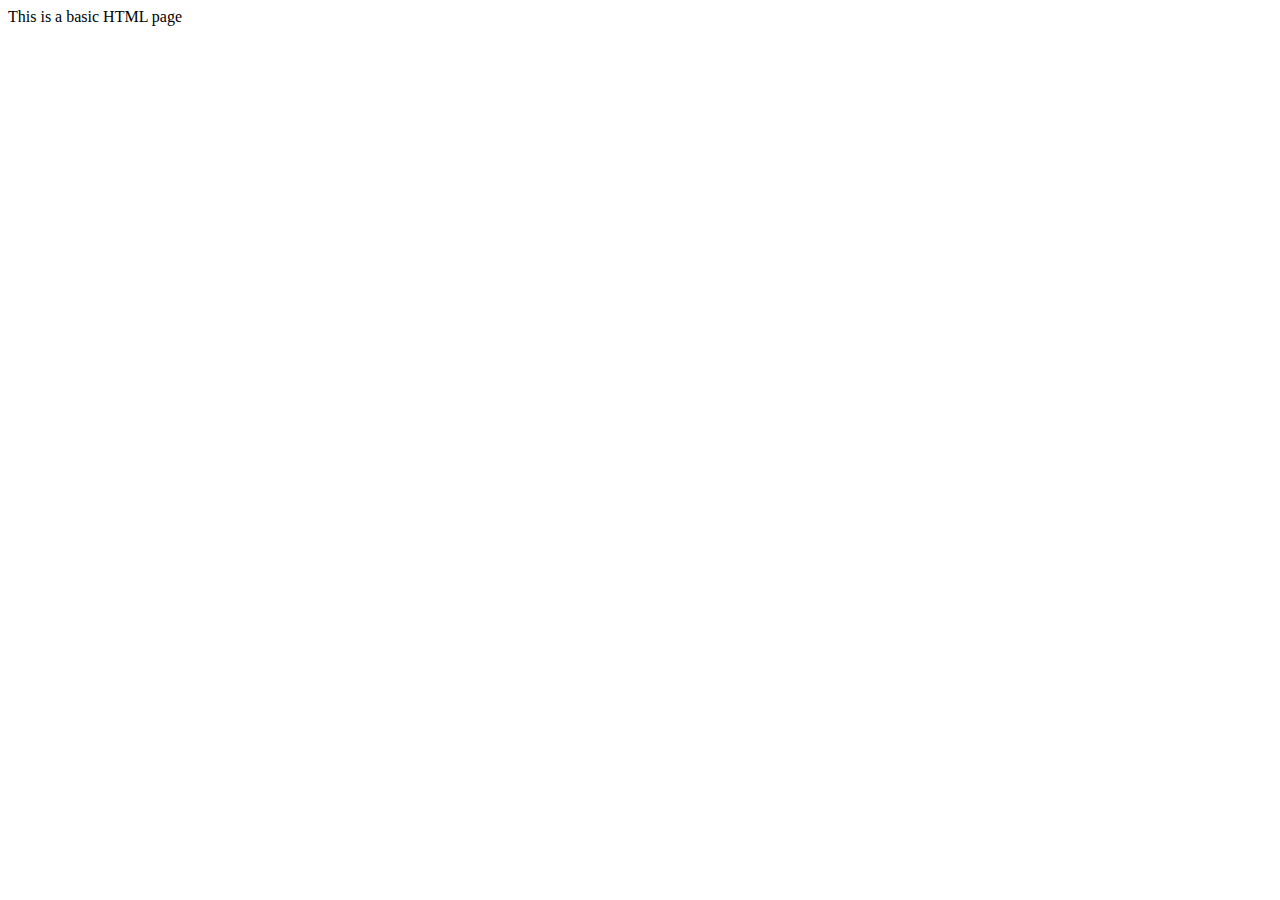
<file: index.html>
<html>
    <head>
       <meta charset = "urf-8"> 
       <script src = "lecture02.js">
           va
       </script>
    </head>
    <body>
        This is a basic HTML page

    </body>

    
</html>
</file>
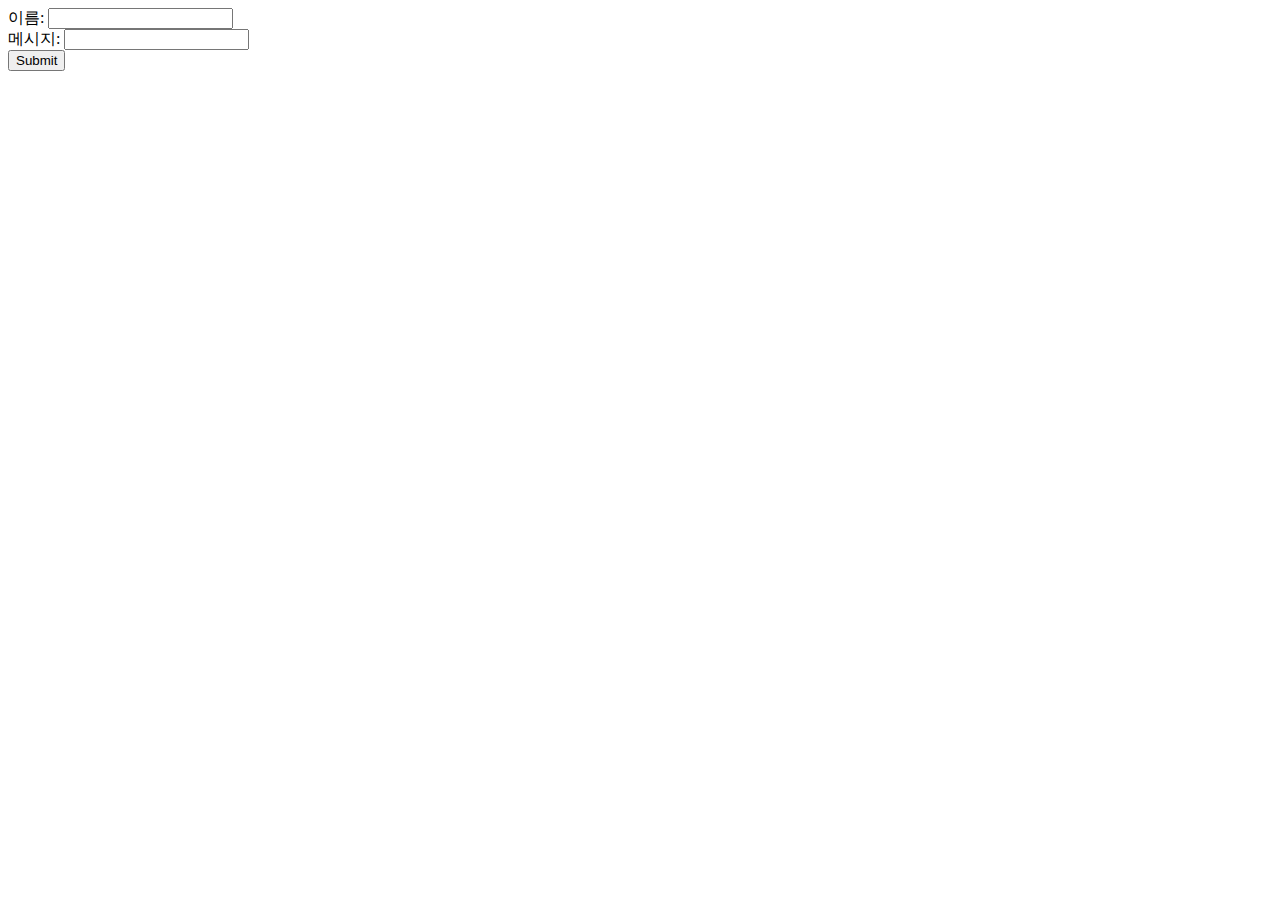
<file: a.html>
<html>
    <head>
        <meta charset = "utf-8">
    </head>
    <body>
        <form method = "GET" action = "b.html" id = "form1">
            이름: <input type = "text" name = "id"><br>
            메시지: <input type = "text" name = "msg"><br>
            <input type = "submit">
        </form>
    </body>
</html>
</file>
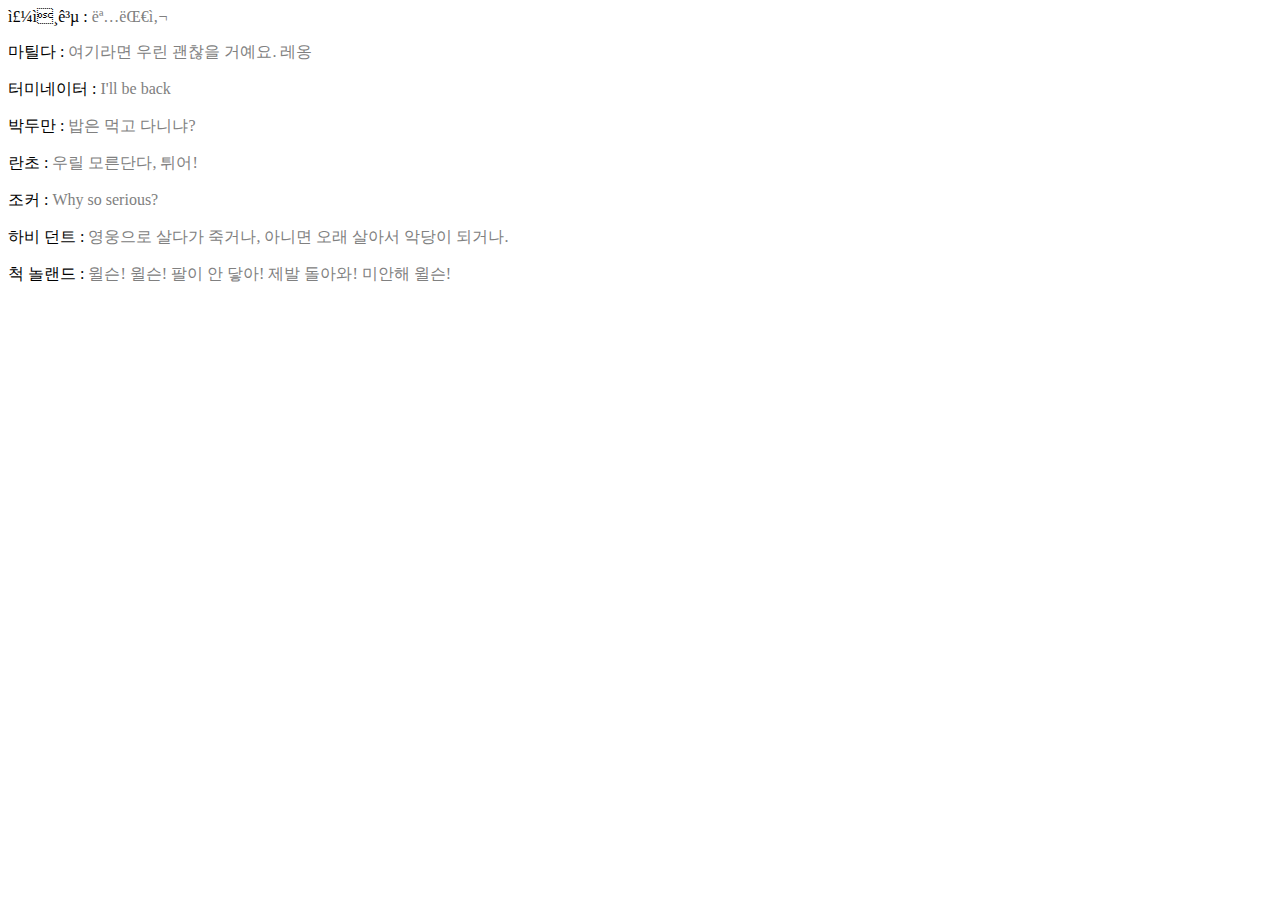
<file: index1.html>
<html>
    <head>
        <meta charset = “utf-8”>
        <style>
            .character { color: black; }
            .word { color: gray; }
        </style>
        <script>
        var req = new XMLHttpRequest( );
        req.onreadystatechange = function a( ) {
        console.log(this.readyState, this.status);
        if (this.readyState == 4) {
        console.log(this.response);
        var data = JSON.parse(this.response);                            // ➊
        for (var i in data) {                                            // ➋
            var t = document.getElementById("template").cloneNode(true); // ➌
            t.removeAttribute("id");                                     // ➍
            t.children[0].innerText = data[i].id;                        // ➎
            t.children[1].innerText = data[i].msg;                       // ➏
            document.body.appendChild(t);                                // ➐
        }
    }
}
req.open("GET", "./json_data.txt")                                       // ➑
req.send( );
        </script>
    </head>
    <body>
        <p id = "template">
        <span class = "character">주인공</span> : <span class = "word">명대사</span>
        </p>
    </body>
</html>
</file>
